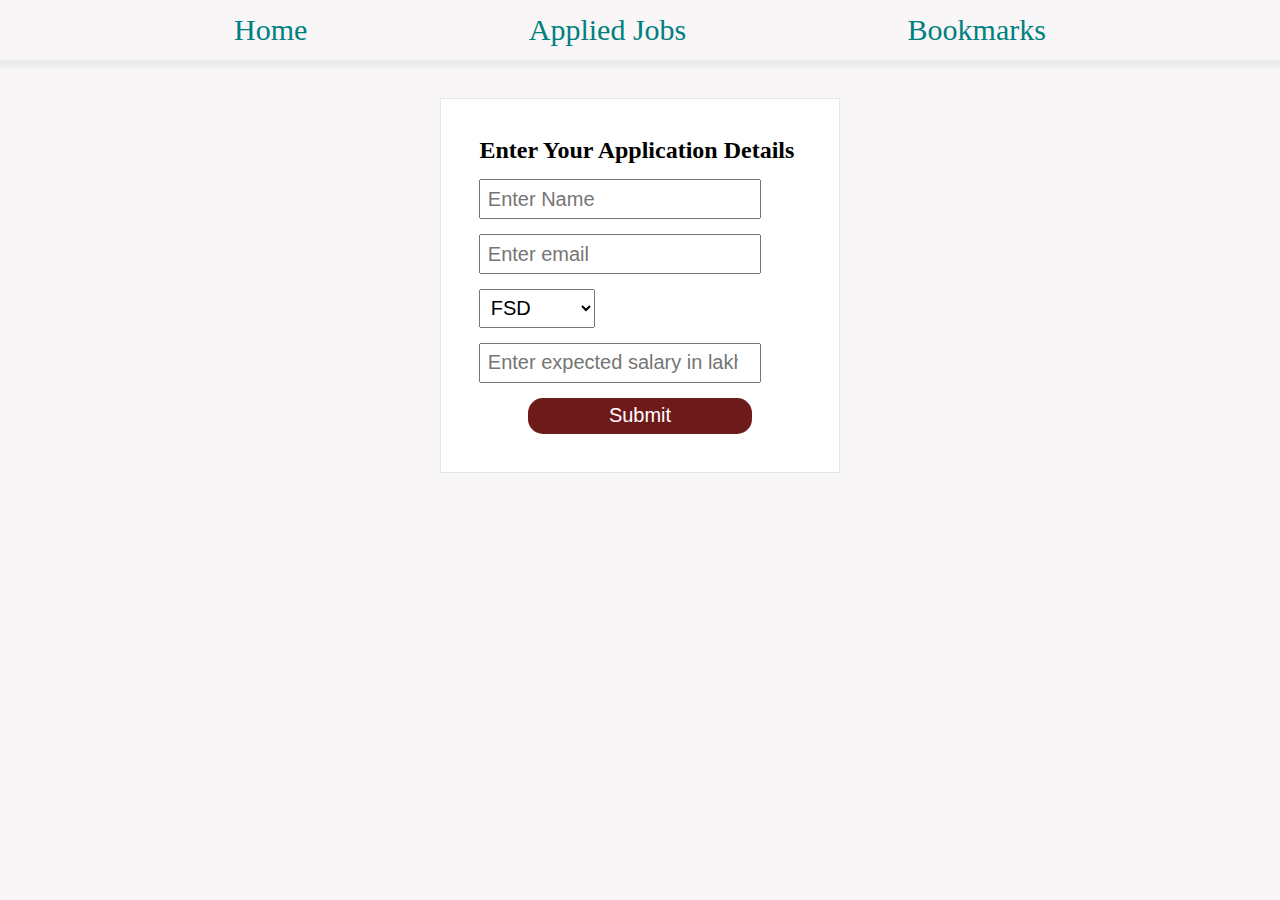
<file: index.html>
<!DOCTYPE html>
<html lang="en">
  <head>
    <meta charset="UTF-8" />
    <meta http-equiv="X-UA-Compatible" content="IE=edge" />
    <meta name="viewport" content="width=device-width, initial-scale=1.0" />
    <title>Home Page</title>
    <link rel="stylesheet" href="./styles/index.css" />
  </head>

  <body>
    <div id="links">
      
    </div>
    <form action="" id="form">
      <h2>Enter Your Application Details</h2>
      <input placeholder="Enter Name" id="name" name="name" type="text" />
      <input placeholder="Enter email" type="email" name="email" id="email" />
      <select name="role" id="role">
        <option value="FSD">FSD</option>
        <option value="Backend">Backend</option>
        <option value="Frontend">Frontend</option>
      </select>
      <input id="salary"
        type="number"
        placeholder="Enter expected salary in lakhs per annum "
      />
      <input id="submit" type="submit" name="submit" value="Submit" />
    </form>
  </body>
  
  <script type="module" src="./scripts/index.js">
  </script>
</html>
</file>
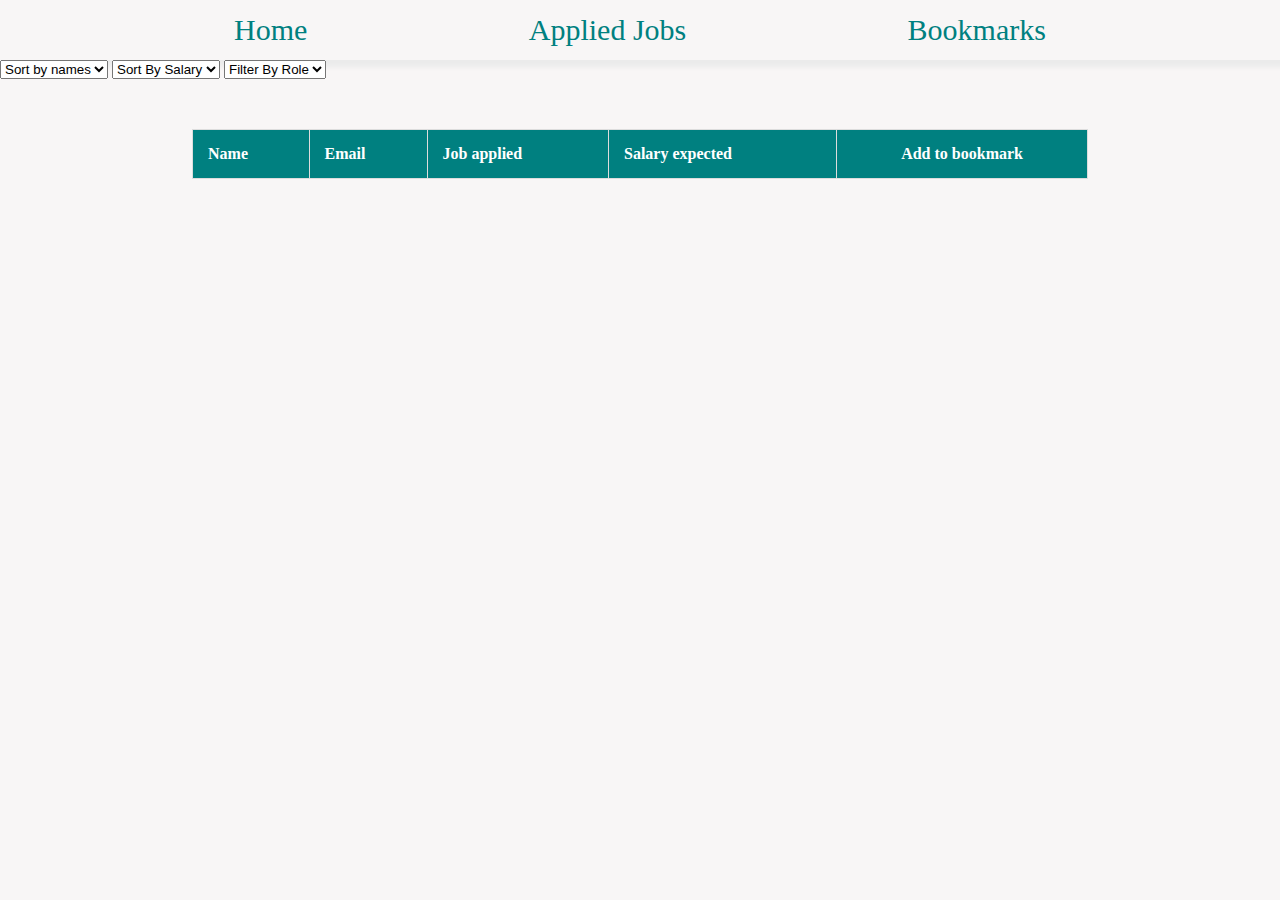
<file: applied.html>
<!DOCTYPE html>
<html lang="en">
  <head>
    <meta charset="UTF-8" />
    <meta http-equiv="X-UA-Compatible" content="IE=edge" />
    <meta name="viewport" content="width=device-width, initial-scale=1.0" />
    <title>Applied Jobs</title>
    <link rel="stylesheet" href="./styles/commonStyles.css" />
  </head>

  <body>
    <div id="links"></div>
    <select name="" id="sortNames">
      <option value="">Sort by names</option>
      <option value="ascending">Ascending</option>
      <option value="descending">Descending</option>
    </select>
    <select name="" id="sortSalary">
      <option value="">Sort By Salary</option>
      <option value="htl">High to Low</option>
      <option value="lth">Low to High</option>
    </select>
    <select name="" id="filterrole">
      <option value="">Filter By Role</option>
      <option value="All">All</option>
      <option value="FSD">FSD</option>
      <option value="Backend">BACKEND</option>
      <option value="Frontend">FRONTEND</option>
    </select>

    <main>
      <table>
        <thead>
          <tr>
            <th>Name</th>
            <th>Email</th>
            <th>Job applied</th>
            <th>Salary expected</th>
            <th style="text-align: center">Add to bookmark</th>
          </tr>
        </thead>
        <tbody id="body">
          <!-- Append your output to tbody -->
        </tbody>
      </table>
    </main>
  </body>
  <script src="./scripts/applied.js" type="module">
    //you need to code here
  </script>
</html>
</file>
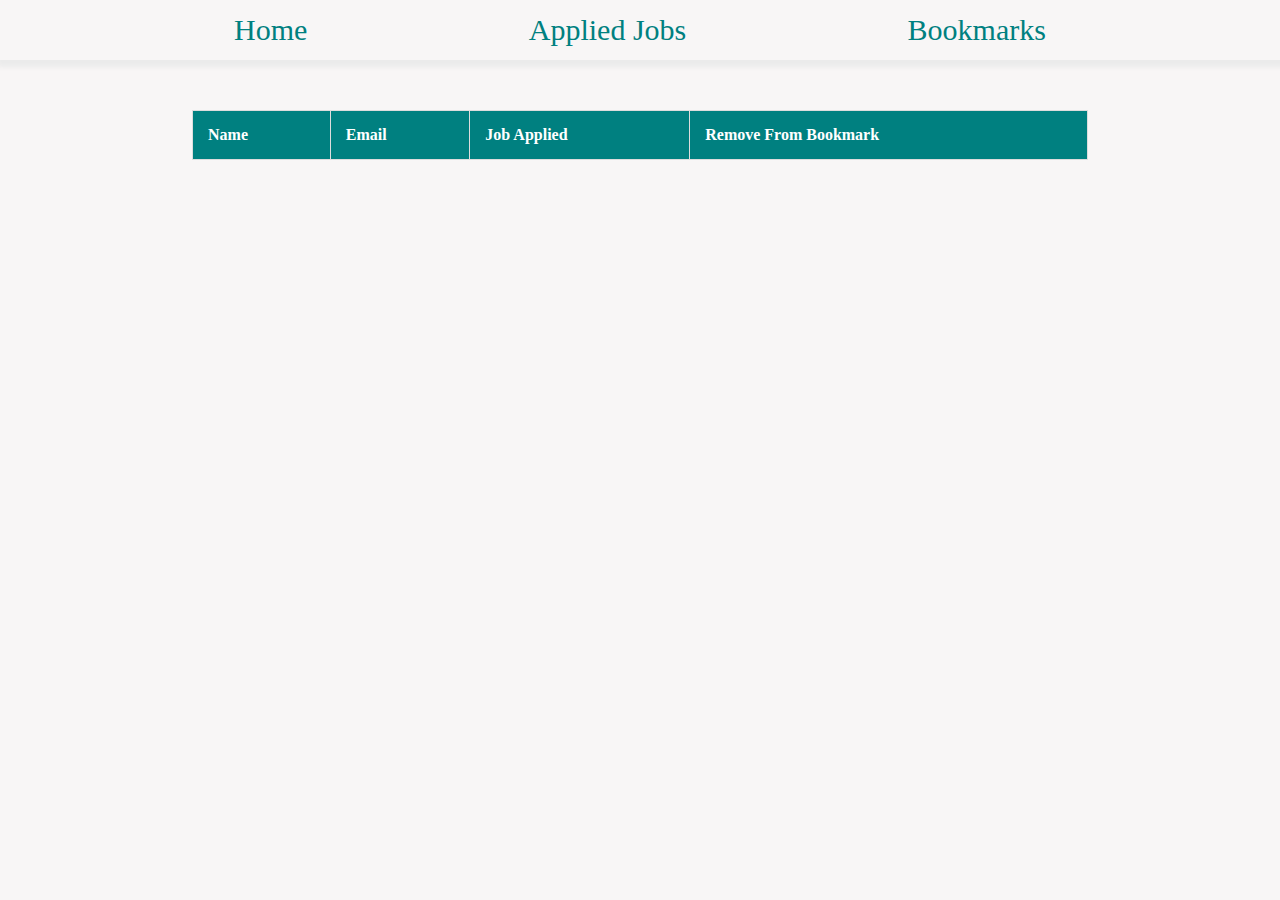
<file: bookmark.html>
<!DOCTYPE html>
<html lang="en">
  <head>
    <meta charset="UTF-8" />
    <meta http-equiv="X-UA-Compatible" content="IE=edge" />
    <meta name="viewport" content="width=device-width, initial-scale=1.0" />
    <title>Bookmarks</title>
    <link rel="stylesheet" href="./styles/commonStyles.css" />
  </head>

  <body>
    <div id="links"></div>
    <main>
      <table>
        <thead>
          <tr>
            <th>Name</th>
            <th>Email</th>
            <th>Job Applied</th>
            <th>Remove From Bookmark</th>
          </tr>
        </thead>
        <tbody id="body"></tbody>
      </table>
    </main>
  </body>
  <script src="./scripts/bookmark.js" type="module">
    //you need to code here
  </script>
</html>
</file>
<file: styles/index.css>
* {
  margin: 0;
  padding: 0;
  box-sizing: border-box;
}
body {
  background-color: rgb(248, 246, 246);
}
/* Navbar related css */

#links {
  display: flex;
  justify-content: space-evenly;
  padding: 1%;
  box-shadow: 2px 2px 5px 5px rgb(235, 235, 235);
}

#links > div {
  display: flex;
  list-style: none;
}
#links a {
  text-decoration: none;
  color: teal;
  font-size: 30px;
}
#submit {
  width: 70%;
  margin: auto;
  background-color: black;
  color: white;
  border: none;
  border-radius: 15px;
}
/* Navbar related css */

/* Form related css */

input,
select {
  display: block;
  margin: 15px 0px;
  font-size: 20px;
  padding: 2%;
}
option {
  font-size: 25px;
}
form {
  width: 400px;
  border: 1px solid rgb(230, 230, 230);
  margin: 3% auto;
  padding: 3%;
  background: white;
}
#submit{
  cursor: pointer;
  background-color:rgb(111, 26, 26);
  color: white;
}
#submit:hover{
  background-color: rgb(134, 59, 59);
}
/* Form related css */
</file>
<file: styles/commonStyles.css>
* {
  margin: 0;
  padding: 0;
  box-sizing: border-box;
}
body {
  background-color: rgb(248, 246, 246);
}
/* Navbar related css */

#links {
  display: flex;
  justify-content: space-evenly;
  padding: 1%;
  box-shadow: 2px 2px 5px 5px rgb(235, 235, 235);
}

#links > div {
  display: flex;
  list-style: none;
}
#links a {
  text-decoration: none;
  color: teal;
  font-size: 30px;
}

table,
td,
th {
  border: 1px solid #ddd;
  text-align: left;
}

table {
  border-collapse: collapse;
  width: 70%;
  margin: auto;
  margin-top: 50px;
}

th,
td {
  padding: 15px;
}

tr > th {
  background-color: teal;
  color: white;
}
</file>
